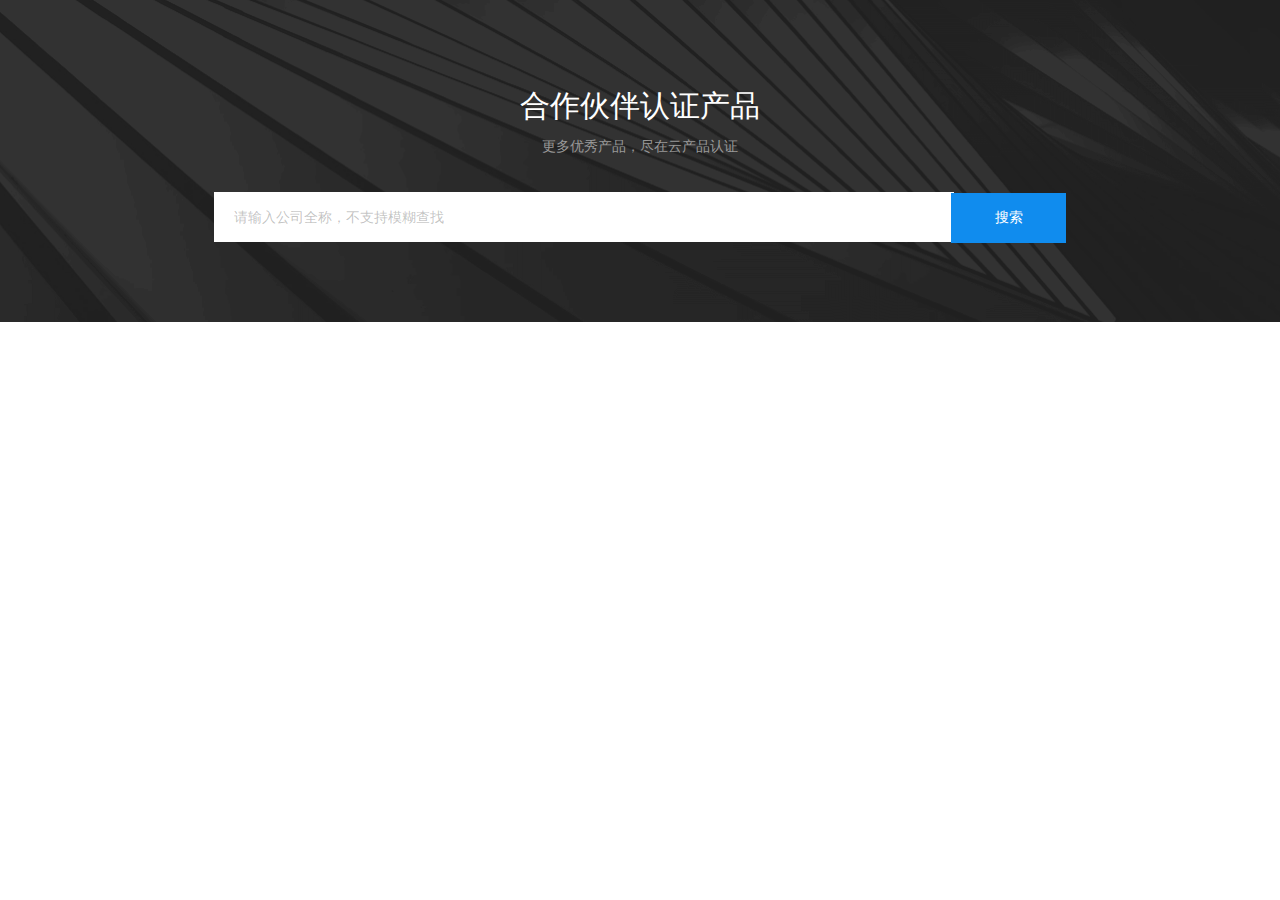
<file: 前端/search/index.html>
<!DOCTYPE html PUBLIC "-//W3C//DTD XHTML 1.0 Transitional//EN" "http://www.w3.org/TR/xhtml1/DTD/xhtml1-transitional.dtd">
<html xmlns="http://www.w3.org/1999/xhtml">
<head>
<meta http-equiv="Content-Type" content="text/html; charset=utf-8" />
<title>无标题文档</title>

<link rel="stylesheet" href="css/style.css" />

</head>

<body>

<!--
 
 * 17素材vip建站专区模块代码
 * 详尽信息请看官网：http://www.17sucai.com/pins/vip
 *
 * Copyright , 温州易站网络科技有限公司版权所有
 *
 * 请尊重原创，未经允许请勿转载。
 * 在保留版权的前提下可应用于个人或商业用途
 
-->

<section class="products">
	<div class="container">
		<h3>合作伙伴认证产品</h3>
		<p>更多优秀产品，尽在云产品认证</p>
		<div class="search">
			<input type="text" name="company" id="company" placeholder="请输入公司全称，不支持模糊查找">
			<span class="search-btn">搜索</span>
		</div>
		<p class="tips">没有查询到合作伙伴信息呀，请输入正确的公司全称。</p> 
	</div>
</section>



</body>
</html>
</file>
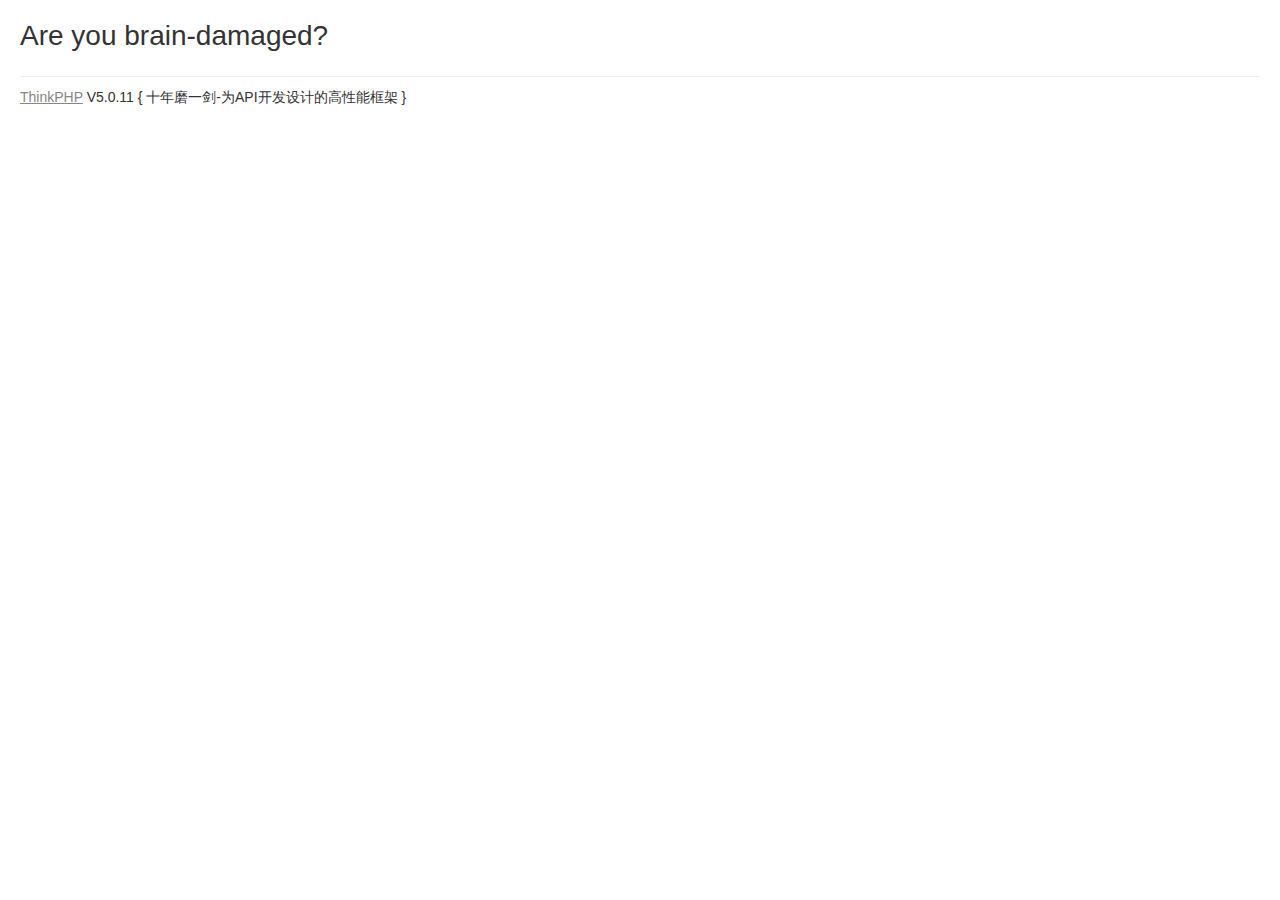
<file: target/classes/static/data/fonts/seguisym.ttf.html>
<!DOCTYPE html>
<html>
<head>
    <meta charset="UTF-8">
    <title>System Error</title>
    <meta name="robots" content="noindex,nofollow" />
    <meta name="viewport" content="width=device-width, initial-scale=1, user-scalable=no">
    <style>/* Base */
        body {
            color: #333;
            font: 14px Verdana, "Helvetica Neue", helvetica, Arial, 'Microsoft YaHei', sans-serif;
            margin: 0;
            padding: 0 20px 20px;
            word-break: break-word;
        }
        h1{
            margin: 10px 0 0;
            font-size: 28px;
            font-weight: 500;
            line-height: 32px;
        }
        h2{
            color: #4288ce;
            font-weight: 400;
            padding: 6px 0;
            margin: 6px 0 0;
            font-size: 18px;
            border-bottom: 1px solid #eee;
        }
        h3.subheading {
            color: #4288ce;
            margin: 6px 0 0;
            font-weight: 400;
        }
        h3{
            margin: 12px;
            font-size: 16px;
            font-weight: bold;
        }
        abbr{
            cursor: help;
            text-decoration: underline;
            text-decoration-style: dotted;
        }
        a{
            color: #868686;
            cursor: pointer;
        }
        a:hover{
            text-decoration: underline;
        }
        .line-error{
            background: #f8cbcb;
        }

        .echo table {
            width: 100%;
        }

        .echo pre {
            padding: 16px;
            overflow: auto;
            font-size: 85%;
            line-height: 1.45;
            background-color: #f7f7f7;
            border: 0;
            border-radius: 3px;
            font-family: Consolas, "Liberation Mono", Menlo, Courier, monospace;
        }

        .echo pre > pre {
            padding: 0;
            margin: 0;
        }
        /* Layout */
        .col-md-3 {
            width: 25%;
        }
        .col-md-9 {
            width: 75%;
        }
        [class^="col-md-"] {
            float: left;
        }
        .clearfix {
            clear:both;
        }
        @media only screen 
        and (min-device-width : 375px) 
        and (max-device-width : 667px) { 
            .col-md-3,
            .col-md-9 {
                width: 100%;
            }
        }
        /* Exception Info */
        .exception {
            margin-top: 20px;
        }
        .exception .message{
            padding: 12px;
            border: 1px solid #ddd;
            border-bottom: 0 none;
            line-height: 18px;
            font-size:16px;
            border-top-left-radius: 4px;
            border-top-right-radius: 4px;
            font-family: Consolas,"Liberation Mono",Courier,Verdana,"微软雅黑";
        }

        .exception .code{
            float: left;
            text-align: center;
            color: #fff;
            margin-right: 12px;
            padding: 16px;
            border-radius: 4px;
            background: #999;
        }
        .exception .source-code{
            padding: 6px;
            border: 1px solid #ddd;

            background: #f9f9f9;
            overflow-x: auto;

        }
        .exception .source-code pre{
            margin: 0;
        }
        .exception .source-code pre ol{
            margin: 0;
            color: #4288ce;
            display: inline-block;
            min-width: 100%;
            box-sizing: border-box;
        font-size:14px;
            font-family: "Century Gothic",Consolas,"Liberation Mono",Courier,Verdana;
            padding-left: 40px;
        }
        .exception .source-code pre li{
            border-left: 1px solid #ddd;
            height: 18px;
            line-height: 18px;
        }
        .exception .source-code pre code{
            color: #333;
            height: 100%;
            display: inline-block;
            border-left: 1px solid #fff;
        font-size:14px;
            font-family: Consolas,"Liberation Mono",Courier,Verdana,"微软雅黑";
        }
        .exception .trace{
            padding: 6px;
            border: 1px solid #ddd;
            border-top: 0 none;
            line-height: 16px;
        font-size:14px;
            font-family: Consolas,"Liberation Mono",Courier,Verdana,"微软雅黑";
        }
        .exception .trace ol{
            margin: 12px;
        }
        .exception .trace ol li{
            padding: 2px 4px;
        }
        .exception div:last-child{
            border-bottom-left-radius: 4px;
            border-bottom-right-radius: 4px;
        }

        /* Exception Variables */
        .exception-var table{
            width: 100%;
            margin: 12px 0;
            box-sizing: border-box;
            table-layout:fixed;
            word-wrap:break-word;            
        }
        .exception-var table caption{
            text-align: left;
            font-size: 16px;
            font-weight: bold;
            padding: 6px 0;
        }
        .exception-var table caption small{
            font-weight: 300;
            display: inline-block;
            margin-left: 10px;
            color: #ccc;
        }
        .exception-var table tbody{
            font-size: 13px;
            font-family: Consolas,"Liberation Mono",Courier,"微软雅黑";
        }
        .exception-var table td{
            padding: 0 6px;
            vertical-align: top;
            word-break: break-all;
        }
        .exception-var table td:first-child{
            width: 28%;
            font-weight: bold;
            white-space: nowrap;
        }
        .exception-var table td pre{
            margin: 0;
        }

        /* Copyright Info */
        .copyright{
            margin-top: 24px;
            padding: 12px 0;
            border-top: 1px solid #eee;
        }

        /* SPAN elements with the classes below are added by prettyprint. */
        pre.prettyprint .pln { color: #000 }  /* plain text */
        pre.prettyprint .str { color: #080 }  /* string content */
        pre.prettyprint .kwd { color: #008 }  /* a keyword */
        pre.prettyprint .com { color: #800 }  /* a comment */
        pre.prettyprint .typ { color: #606 }  /* a type name */
        pre.prettyprint .lit { color: #066 }  /* a literal value */
        /* punctuation, lisp open bracket, lisp close bracket */
        pre.prettyprint .pun, pre.prettyprint .opn, pre.prettyprint .clo { color: #660 }
        pre.prettyprint .tag { color: #008 }  /* a markup tag name */
        pre.prettyprint .atn { color: #606 }  /* a markup attribute name */
        pre.prettyprint .atv { color: #080 }  /* a markup attribute value */
        pre.prettyprint .dec, pre.prettyprint .var { color: #606 }  /* a declaration; a variable name */
        pre.prettyprint .fun { color: red }  /* a function name */
    </style>
</head>
<body>
    <div class="echo">
            </div>
        <div class="exception">
        
            <div class="info"><h1>Are you brain-damaged?</h1></div>
        
    </div>
        
    
    
    <div class="copyright">
        <a title="官方网站" href="http://www.thinkphp.cn">ThinkPHP</a> 
        <span>V5.0.11</span> 
        <span>{ 十年磨一剑-为API开发设计的高性能框架 }</span>
    </div>
    </body>
</html>
</file>
<file: 前端/search/css/style.css>
@charset "utf-8";

/* 公共属性 */
*{margin:0;padding:0;list-style:none;}
body{background:#fff;font:normal 12px/22px "Microsoft Yahei";}
img{border:0;}
a{text-decoration:none;color:#333;}
a:hover{color:#1974A1;}
.clearfix:after,.clearfix:before{display:table;line-height:0;content:""}
.clearfix:after{clear:both}

/* 主要样式 */
.container{width:1180px;margin-right:auto;margin-left:auto;*zoom:1}

.products{background:#333 url("../images/product-search.png") center top no-repeat;background-size:1920px 322px;height:162px;padding:80px 0;text-align:center;}
.products h3{font-size:30px;line-height:52px;color:#FFF;font-weight:400;}
.products p{font-size:14px;line-height:30px;color:#999;}
.products .search{margin-top:30px}
.products .search input{width:700px;height:20px;font-size:14px;line-height:20px;color:#333;padding:15px 20px;appearance:none;-moz-appearance:none;-webkit-appearance:none;border:none;outline:none}
.products .search .search-btn{display:inline-block;margin-left:-6px;cursor:pointer;color:#FFF;background-color:#108CEE;width:115px;height:50px;font-size:14px;line-height:50px}
.products .search .search-btn:hover{text-decoration:none}

.products #company::-webkit-input-placeholder{color:rgba(51,51,51,0.3)}
.products #company:-moz-placeholder{color:rgba(51,51,51,0.3)}
.products #company:-ms-input-placeholder{color:rgba(51,51,51,0.3)}

.products .tips{color:#FFF;margin-top:20px;display:none;text-align:left;padding-left:164px}
.products .tips.show{display:block}
</file>
